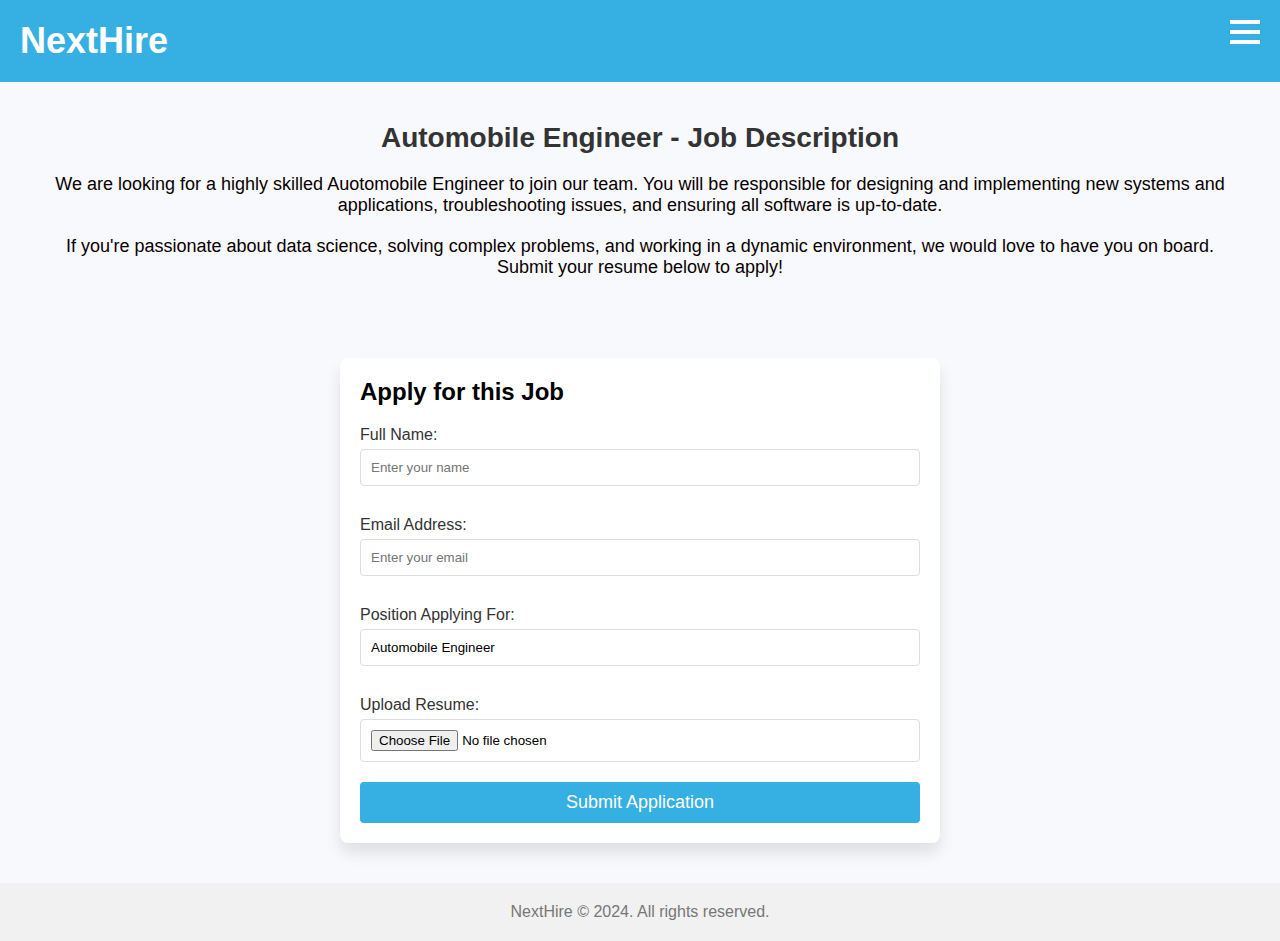
<file: Automobileform.html>
<!DOCTYPE html>
<html lang="en">
<head>
    <meta charset="UTF-8">
    <meta name="viewport" content="width=device-width, initial-scale=1.0">
    <title>NextHire - Job Application</title>
    <style>
        * {
            margin: 0;
            padding: 0;
            box-sizing: border-box;
            font-family: 'Arial', sans-serif;
        }

        body {
            background-color: #f7f9fc;
        }

        .header {
            display: flex;
            justify-content: space-between;
            text-align: center;
            background-color: #36b0e3;
            padding: 20px;
        }

        .animate-header {
            font-size: 36px;
            color: white;
            animation: fadeIn 2s ease-in-out;
        }

        .menu-icon {
            cursor: pointer;
            display: flex;
            flex-direction: column;
            gap: 6px;
        }

        .menu-icon .line {
            width: 30px;
            height: 4px;
            background-color: white;
        }

        .job-section {
            text-align: center;
            padding: 40px;
        }

        .job-section h2 {
            font-size: 28px;
            color: #333;
            animation: slideDown 1s ease;
        }

        .job-desc {
            font-size: 18px;
            color: #090000;
            margin-top: 20px;
            animation: fadeInText 2s;
        }

        .form-section {
            max-width: 600px;
            margin: 40px auto;
            background-color: white;
            padding: 20px;
            box-shadow: 0 10px 15px rgba(0, 0, 0, 0.1);
            border-radius: 8px;
            animation: fadeIn 1.5s ease;
        }

        .form-section h2 {
            font-size: 24px;
            margin-bottom: 20px;
        }

        form label {
            display: block;
            margin: 10px 0 5px;
            font-size: 16px;
            color: #333;
        }

        form input[type="text"],
        form input[type="email"],
        form input[type="file"] {
            width: 100%;
            padding: 10px;
            margin-bottom: 20px;
            border: 1px solid #ddd;
            border-radius: 4px;
        }

        .apply-btn {
            display: block;
            width: 100%;
            padding: 10px;
            background-color: #36b0e3;
            color: white;
            font-size: 18px;
            border: none;
            border-radius: 4px;
            cursor: pointer;
            transition: background-color 0.3s ease;
        }

        .apply-btn:hover {
            background-color: #2a91bb;
        }

        /* Animations */
        @keyframes fadeIn {
            0% {
                opacity: 0;
                transform: translateY(-10px);
            }
            100% {
                opacity: 1;
                transform: translateY(0);
            }
        }

        @keyframes growLine {
            0% {
                width: 0;
            }
            100% {
                width: 30px;
            }
        }

        @keyframes slideDown {
            0% {
                transform: translateY(-50px);
            }
            100% {
                transform: translateY(0);
            }
        }

        @keyframes fadeInText {
            0% {
                opacity: 0;
            }
            100% {
                opacity: 1;
            }
        }

        footer {
            text-align: center;
            margin-top: 20px;
            padding: 20px;
            background-color: #f1f1f1;
            color: #777;
        }
    </style>
</head>
<body>
    <header class="header">
        <h1 class="animate-header">NextHire</h1>
        <div class="menu-icon">
            <div class="line"></div>
            <div class="line"></div>
            <div class="line"></div>
        </div>
    </header>

    <section class="job-section">
        <h2>Automobile Engineer - Job Description</h2>
        <p class="job-desc">
            We are looking for a highly skilled Auotomobile Engineer to join our team.
            You will be responsible for designing and implementing new systems and applications,
            troubleshooting issues, and ensuring all software is up-to-date.
        </p>
        <p class="job-desc">
            If you're passionate about data science, solving complex problems, and working in a dynamic environment,
            we would love to have you on board. Submit your resume below to apply!
        </p>
    </section>

    <section class="form-section">
        <h2>Apply for this Job</h2>
        <form id="job-form">
            <label for="name">Full Name:</label>
            <input type="text" id="name" name="name" placeholder="Enter your name" required>

            <label for="email">Email Address:</label>
            <input type="email" id="email" name="email" placeholder="Enter your email" required>

            <label for="position">Position Applying For:</label>
            <input type="text" id="position" name="position" value="Automobile Engineer" readonly>

            <label for="resume">Upload Resume:</label>
            <input type="file" id="resume" name="resume" accept=".pdf, .docx" required>

            <button type="submit" class="apply-btn">Submit Application</button>
        </form>
    </section>

    <footer>
        <p>NextHire &copy; 2024. All rights reserved.</p>
    </footer>

    <script>
        // Show a success message when the form is submitted
        document.getElementById('job-form').addEventListener('submit', function(event) {
            event.preventDefault();
            alert('Your application has been submitted successfully!');
        });
    </script>
</body>
</html>
</file>
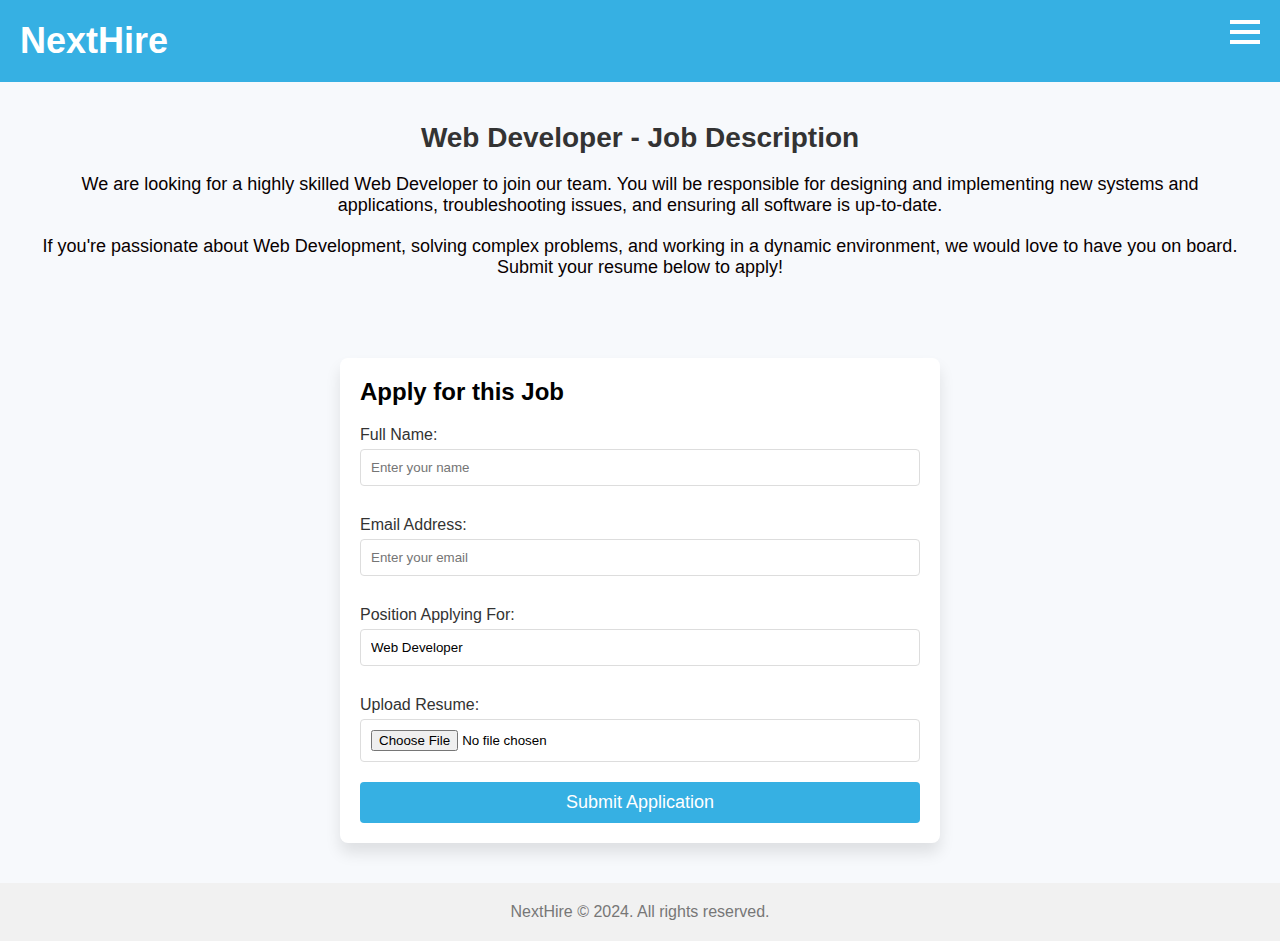
<file: businessform.html>
<!DOCTYPE html>
<html lang="en">
<head>
    <meta charset="UTF-8">
    <meta name="viewport" content="width=device-width, initial-scale=1.0">
    <title>NextHire - Job Application</title>
    <style>
        * {
            margin: 0;
            padding: 0;
            box-sizing: border-box;
            font-family: 'Arial', sans-serif;
        }

        body {
            background-color: #f7f9fc;
        }

        .header {
            display: flex;
            justify-content: space-between;
            text-align: center;
            background-color: #36b0e3;
            padding: 20px;
        }

        .animate-header {
            font-size: 36px;
            color: white;
            animation: fadeIn 2s ease-in-out;
        }

        .menu-icon {
            cursor: pointer;
            display: flex;
            flex-direction: column;
            gap: 6px;
        }

        .menu-icon .line {
            width: 30px;
            height: 4px;
            background-color: white;
        }

        .job-section {
            text-align: center;
            padding: 40px;
        }

        .job-section h2 {
            font-size: 28px;
            color: #333;
            animation: slideDown 1s ease;
        }

        .job-desc {
            font-size: 18px;
            color: #090000;
            margin-top: 20px;
            animation: fadeInText 2s;
        }

        .form-section {
            max-width: 600px;
            margin: 40px auto;
            background-color: white;
            padding: 20px;
            box-shadow: 0 10px 15px rgba(0, 0, 0, 0.1);
            border-radius: 8px;
            animation: fadeIn 1.5s ease;
        }

        .form-section h2 {
            font-size: 24px;
            margin-bottom: 20px;
        }

        form label {
            display: block;
            margin: 10px 0 5px;
            font-size: 16px;
            color: #333;
        }

        form input[type="text"],
        form input[type="email"],
        form input[type="file"] {
            width: 100%;
            padding: 10px;
            margin-bottom: 20px;
            border: 1px solid #ddd;
            border-radius: 4px;
        }

        .apply-btn {
            display: block;
            width: 100%;
            padding: 10px;
            background-color: #36b0e3;
            color: white;
            font-size: 18px;
            border: none;
            border-radius: 4px;
            cursor: pointer;
            transition: background-color 0.3s ease;
        }

        .apply-btn:hover {
            background-color: #2a91bb;
        }

        /* Animations */
        @keyframes fadeIn {
            0% {
                opacity: 0;
                transform: translateY(-10px);
            }
            100% {
                opacity: 1;
                transform: translateY(0);
            }
        }

        @keyframes growLine {
            0% {
                width: 0;
            }
            100% {
                width: 30px;
            }
        }

        @keyframes slideDown {
            0% {
                transform: translateY(-50px);
            }
            100% {
                transform: translateY(0);
            }
        }

        @keyframes fadeInText {
            0% {
                opacity: 0;
            }
            100% {
                opacity: 1;
            }
        }

        footer {
            text-align: center;
            margin-top: 20px;
            padding: 20px;
            background-color: #f1f1f1;
            color: #777;
        }
    </style>
</head>
<body>
    <header class="header">
        <h1 class="animate-header">NextHire</h1>
        <div class="menu-icon">
            <div class="line"></div>
            <div class="line"></div>
            <div class="line"></div>
        </div>
    </header>

    <section class="job-section">
        <h2>Web Developer - Job Description</h2>
        <p class="job-desc">
            We are looking for a highly skilled Web Developer to join our team.
            You will be responsible for designing and implementing new systems and applications,
            troubleshooting issues, and ensuring all software is up-to-date.
        </p>
        <p class="job-desc">
            If you're passionate about Web Development, solving complex problems, and working in a dynamic environment,
            we would love to have you on board. Submit your resume below to apply!
        </p>
    </section>

    <section class="form-section">
        <h2>Apply for this Job</h2>
        <form id="job-form">
            <label for="name">Full Name:</label>
            <input type="text" id="name" name="name" placeholder="Enter your name" required>

            <label for="email">Email Address:</label>
            <input type="email" id="email" name="email" placeholder="Enter your email" required>

            <label for="position">Position Applying For:</label>
            <input type="text" id="position" name="position" value="Web Developer" readonly>

            <label for="resume">Upload Resume:</label>
            <input type="file" id="resume" name="resume" accept=".pdf, .docx" required>

            <button type="submit" class="apply-btn">Submit Application</button>
        </form>
    </section>

    <footer>
        <p>NextHire &copy; 2024. All rights reserved.</p>
    </footer>

    <script>
        // Show a success message when the form is submitted
        document.getElementById('job-form').addEventListener('submit', function(event) {
            event.preventDefault();
            alert('Your application has been submitted successfully!');
        });
    </script>
</body>
</html>
</file>
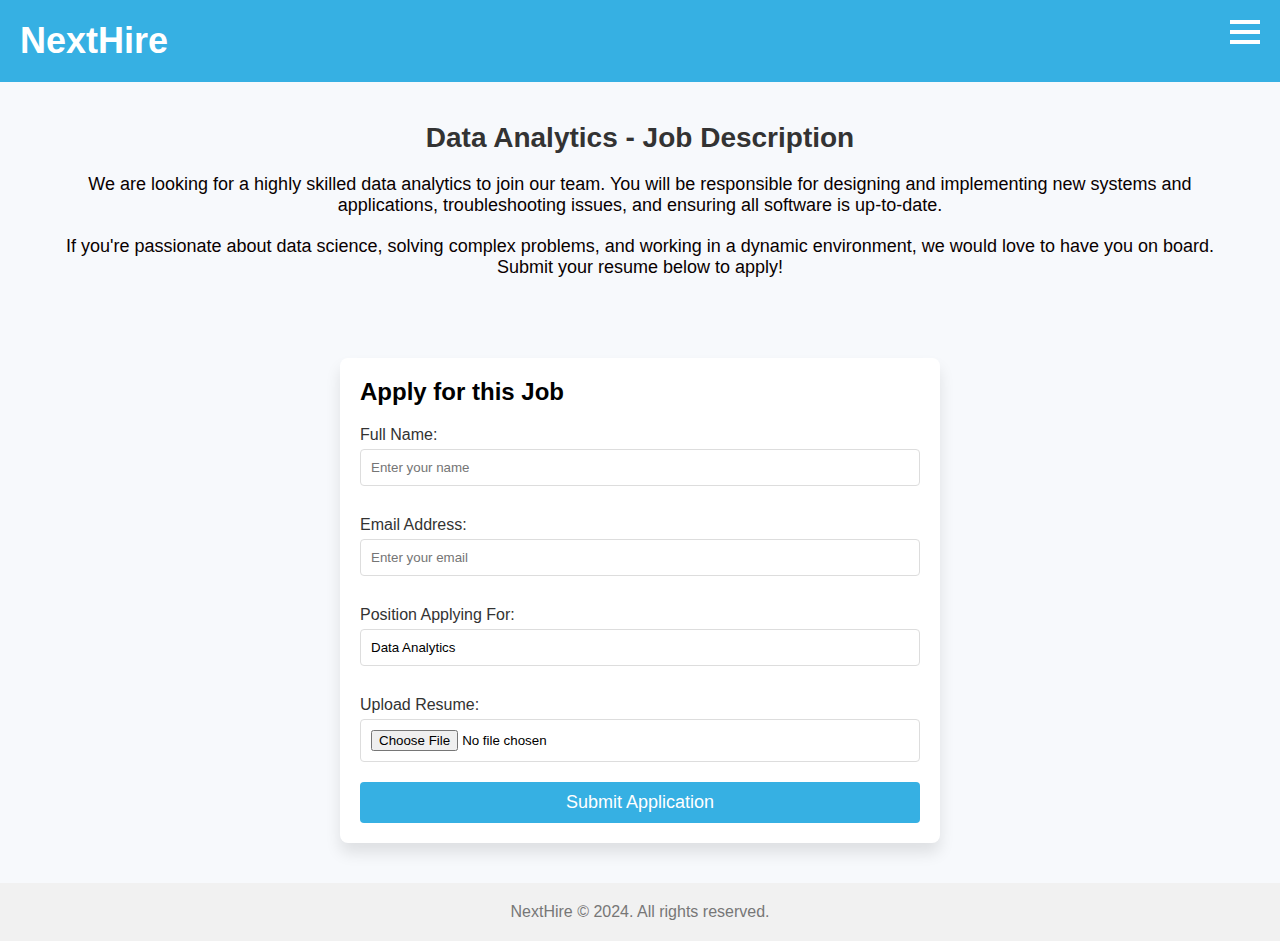
<file: dataform.html>
<!DOCTYPE html>
<html lang="en">
<head>
    <meta charset="UTF-8">
    <meta name="viewport" content="width=device-width, initial-scale=1.0">
    <title>NextHire - Job Application</title>
    <style>
        * {
            margin: 0;
            padding: 0;
            box-sizing: border-box;
            font-family: 'Arial', sans-serif;
        }

        body {
            background-color: #f7f9fc;
        }

        .header {
            display: flex;
            justify-content: space-between;
            text-align: center;
            background-color: #36b0e3;
            padding: 20px;
        }

        .animate-header {
            font-size: 36px;
            color: white;
            animation: fadeIn 2s ease-in-out;
        }

        .menu-icon {
            cursor: pointer;
            display: flex;
            flex-direction: column;
            gap: 6px;
        }

        .menu-icon .line {
            width: 30px;
            height: 4px;
            background-color: white;
        }

        .job-section {
            text-align: center;
            padding: 40px;
        }

        .job-section h2 {
            font-size: 28px;
            color: #333;
            animation: slideDown 1s ease;
        }

        .job-desc {
            font-size: 18px;
            color: #090000;
            margin-top: 20px;
            animation: fadeInText 2s;
        }

        .form-section {
            max-width: 600px;
            margin: 40px auto;
            background-color: white;
            padding: 20px;
            box-shadow: 0 10px 15px rgba(0, 0, 0, 0.1);
            border-radius: 8px;
            animation: fadeIn 1.5s ease;
        }

        .form-section h2 {
            font-size: 24px;
            margin-bottom: 20px;
        }

        form label {
            display: block;
            margin: 10px 0 5px;
            font-size: 16px;
            color: #333;
        }

        form input[type="text"],
        form input[type="email"],
        form input[type="file"] {
            width: 100%;
            padding: 10px;
            margin-bottom: 20px;
            border: 1px solid #ddd;
            border-radius: 4px;
        }

        .apply-btn {
            display: block;
            width: 100%;
            padding: 10px;
            background-color: #36b0e3;
            color: white;
            font-size: 18px;
            border: none;
            border-radius: 4px;
            cursor: pointer;
            transition: background-color 0.3s ease;
        }

        .apply-btn:hover {
            background-color: #2a91bb;
        }

        /* Animations */
        @keyframes fadeIn {
            0% {
                opacity: 0;
                transform: translateY(-10px);
            }
            100% {
                opacity: 1;
                transform: translateY(0);
            }
        }

        @keyframes growLine {
            0% {
                width: 0;
            }
            100% {
                width: 30px;
            }
        }

        @keyframes slideDown {
            0% {
                transform: translateY(-50px);
            }
            100% {
                transform: translateY(0);
            }
        }

        @keyframes fadeInText {
            0% {
                opacity: 0;
            }
            100% {
                opacity: 1;
            }
        }

        footer {
            text-align: center;
            margin-top: 20px;
            padding: 20px;
            background-color: #f1f1f1;
            color: #777;
        }
    </style>
</head>
<body>
    <header class="header">
        <h1 class="animate-header">NextHire</h1>
        <div class="menu-icon">
            <div class="line"></div>
            <div class="line"></div>
            <div class="line"></div>
        </div>
    </header>

    <section class="job-section">
        <h2>Data Analytics - Job Description</h2>
        <p class="job-desc">
            We are looking for a highly skilled data analytics to join our team.
            You will be responsible for designing and implementing new systems and applications,
            troubleshooting issues, and ensuring all software is up-to-date.
        </p>
        <p class="job-desc">
            If you're passionate about data science, solving complex problems, and working in a dynamic environment,
            we would love to have you on board. Submit your resume below to apply!
        </p>
    </section>

    <section class="form-section">
        <h2>Apply for this Job</h2>
        <form id="job-form">
            <label for="name">Full Name:</label>
            <input type="text" id="name" name="name" placeholder="Enter your name" required>

            <label for="email">Email Address:</label>
            <input type="email" id="email" name="email" placeholder="Enter your email" required>

            <label for="position">Position Applying For:</label>
            <input type="text" id="position" name="position" value="Data Analytics" readonly>

            <label for="resume">Upload Resume:</label>
            <input type="file" id="resume" name="resume" accept=".pdf, .docx" required>

            <button type="submit" class="apply-btn">Submit Application</button>
        </form>
    </section>

    <footer>
        <p>NextHire &copy; 2024. All rights reserved.</p>
    </footer>

    <script>
        // Show a success message when the form is submitted
        document.getElementById('job-form').addEventListener('submit', function(event) {
            event.preventDefault();
            alert('Your application has been submitted successfully!');
        });
    </script>
</body>
</html>
</file>
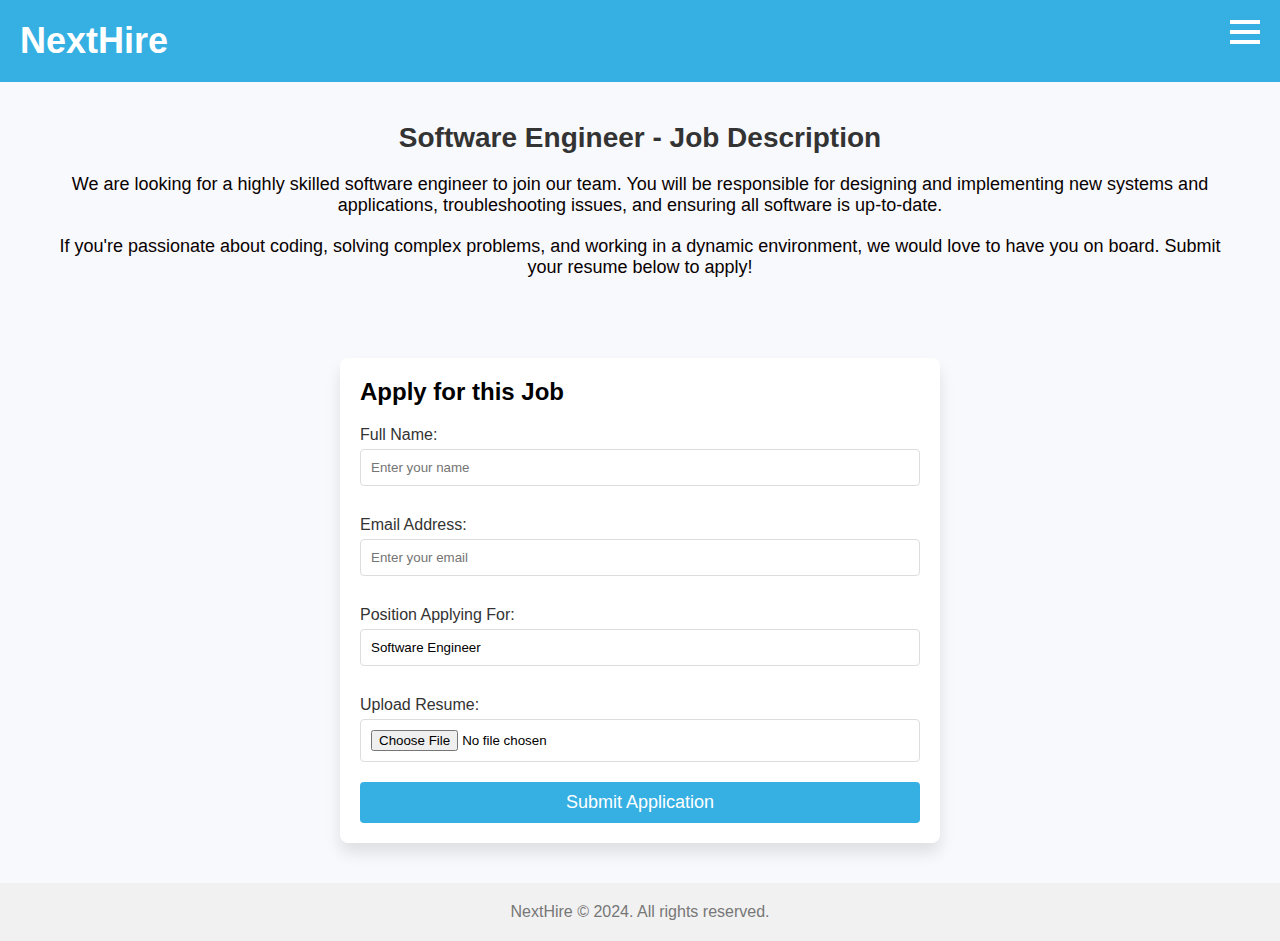
<file: form.html>
<!DOCTYPE html>
<html lang="en">
<head>
    <meta charset="UTF-8">
    <meta name="viewport" content="width=device-width, initial-scale=1.0">
    <title>NextHire - Job Application</title>
    <style>
        * {
            margin: 0;
            padding: 0;
            box-sizing: border-box;
            font-family: 'Arial', sans-serif;
        }

        body {
            background-color: #f7f9fc;
        }

        .header {
            display: flex;
            justify-content: space-between;
            text-align: center;
            background-color: #36b0e3;
            padding: 20px;
        }

        .animate-header {
            font-size: 36px;
            color: white;
            animation: fadeIn 2s ease-in-out;
        }

        .menu-icon {
            cursor: pointer;
            display: flex;
            flex-direction: column;
            gap: 6px;
        }

        .menu-icon .line {
            width: 30px;
            height: 4px;
            background-color: white;
        }

        .job-section {
            text-align: center;
            padding: 40px;
        }

        .job-section h2 {
            font-size: 28px;
            color: #333;
            animation: slideDown 1s ease;
        }

        .job-desc {
            font-size: 18px;
            color: #090000;
            margin-top: 20px;
            animation: fadeInText 2s;
        }

        .form-section {
            max-width: 600px;
            margin: 40px auto;
            background-color: white;
            padding: 20px;
            box-shadow: 0 10px 15px rgba(0, 0, 0, 0.1);
            border-radius: 8px;
            animation: fadeIn 1.5s ease;
        }

        .form-section h2 {
            font-size: 24px;
            margin-bottom: 20px;
        }

        form label {
            display: block;
            margin: 10px 0 5px;
            font-size: 16px;
            color: #333;
        }

        form input[type="text"],
        form input[type="email"],
        form input[type="file"] {
            width: 100%;
            padding: 10px;
            margin-bottom: 20px;
            border: 1px solid #ddd;
            border-radius: 4px;
        }

        .apply-btn {
            display: block;
            width: 100%;
            padding: 10px;
            background-color: #36b0e3;
            color: white;
            font-size: 18px;
            border: none;
            border-radius: 4px;
            cursor: pointer;
            transition: background-color 0.3s ease;
        }

        .apply-btn:hover {
            background-color: #2a91bb;
        }

        /* Animations */
        @keyframes fadeIn {
            0% {
                opacity: 0;
                transform: translateY(-10px);
            }
            100% {
                opacity: 1;
                transform: translateY(0);
            }
        }

        @keyframes growLine {
            0% {
                width: 0;
            }
            100% {
                width: 30px;
            }
        }

        @keyframes slideDown {
            0% {
                transform: translateY(-50px);
            }
            100% {
                transform: translateY(0);
            }
        }

        @keyframes fadeInText {
            0% {
                opacity: 0;
            }
            100% {
                opacity: 1;
            }
        }

        footer {
            text-align: center;
            margin-top: 20px;
            padding: 20px;
            background-color: #f1f1f1;
            color: #777;
        }
    </style>
</head>
<body>
    <header class="header">
        <h1 class="animate-header">NextHire</h1>
        <div class="menu-icon">
            <div class="line"></div>
            <div class="line"></div>
            <div class="line"></div>
        </div>
    </header>

    <section class="job-section">
        <h2>Software Engineer - Job Description</h2>
        <p class="job-desc">
            We are looking for a highly skilled software engineer to join our team.
            You will be responsible for designing and implementing new systems and applications,
            troubleshooting issues, and ensuring all software is up-to-date.
        </p>
        <p class="job-desc">
            If you're passionate about coding, solving complex problems, and working in a dynamic environment,
            we would love to have you on board. Submit your resume below to apply!
        </p>
    </section>

    <section class="form-section">
        <h2>Apply for this Job</h2>
        <form id="job-form">
            <label for="name">Full Name:</label>
            <input type="text" id="name" name="name" placeholder="Enter your name" required>

            <label for="email">Email Address:</label>
            <input type="email" id="email" name="email" placeholder="Enter your email" required>

            <label for="position">Position Applying For:</label>
            <input type="text" id="position" name="position" value="Software Engineer" readonly>

            <label for="resume">Upload Resume:</label>
            <input type="file" id="resume" name="resume" accept=".pdf, .docx" required>

            <button type="submit" class="apply-btn">Submit Application</button>
        </form>
    </section>

    <footer>
        <p>NextHire &copy; 2024. All rights reserved.</p>
    </footer>

    <script>
        // Show a success message when the form is submitted
        document.getElementById('job-form').addEventListener('submit', function(event) {
            event.preventDefault();
            alert('Your application has been submitted successfully!');
        });
    </script>
</body>
</html>
</file>
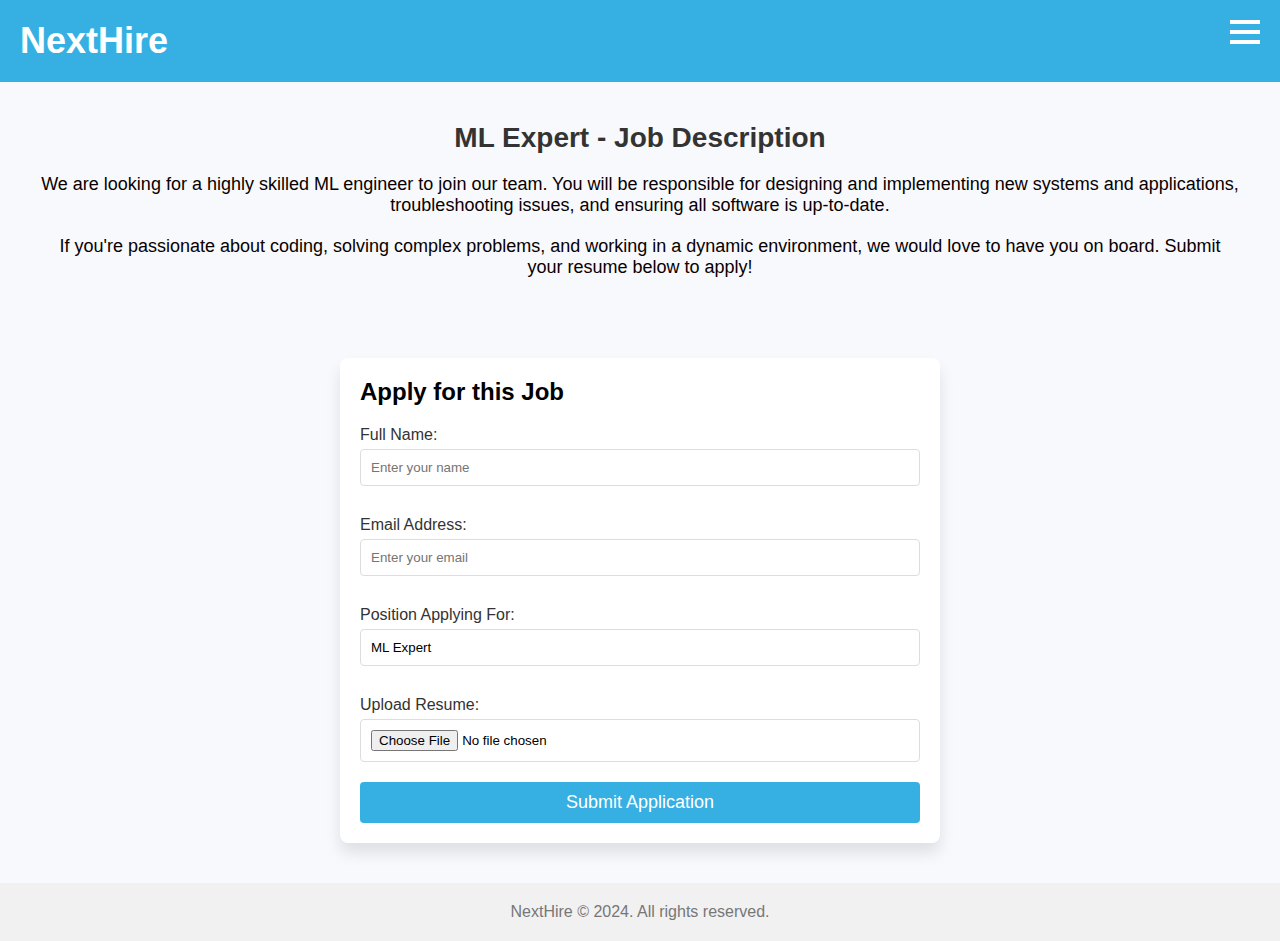
<file: MLform.html>
<!DOCTYPE html>
<html lang="en">
<head>
    <meta charset="UTF-8">
    <meta name="viewport" content="width=device-width, initial-scale=1.0">
    <title>NextHire - Job Application</title>
    <style>
        * {
            margin: 0;
            padding: 0;
            box-sizing: border-box;
            font-family: 'Arial', sans-serif;
        }

        body {
            background-color: #f7f9fc;
        }

        .header {
            display: flex;
            justify-content: space-between;
            text-align: center;
            background-color: #36b0e3;
            padding: 20px;
        }

        .animate-header {
            font-size: 36px;
            color: white;
            animation: fadeIn 2s ease-in-out;
        }

        .menu-icon {
            cursor: pointer;
            display: flex;
            flex-direction: column;
            gap: 6px;
        }

        .menu-icon .line {
            width: 30px;
            height: 4px;
            background-color: white;
        }

        .job-section {
            text-align: center;
            padding: 40px;
        }

        .job-section h2 {
            font-size: 28px;
            color: #333;
            animation: slideDown 1s ease;
        }

        .job-desc {
            font-size: 18px;
            color: #090000;
            margin-top: 20px;
            animation: fadeInText 2s;
        }

        .form-section {
            max-width: 600px;
            margin: 40px auto;
            background-color: white;
            padding: 20px;
            box-shadow: 0 10px 15px rgba(0, 0, 0, 0.1);
            border-radius: 8px;
            animation: fadeIn 1.5s ease;
        }

        .form-section h2 {
            font-size: 24px;
            margin-bottom: 20px;
        }

        form label {
            display: block;
            margin: 10px 0 5px;
            font-size: 16px;
            color: #333;
        }

        form input[type="text"],
        form input[type="email"],
        form input[type="file"] {
            width: 100%;
            padding: 10px;
            margin-bottom: 20px;
            border: 1px solid #ddd;
            border-radius: 4px;
        }

        .apply-btn {
            display: block;
            width: 100%;
            padding: 10px;
            background-color: #36b0e3;
            color: white;
            font-size: 18px;
            border: none;
            border-radius: 4px;
            cursor: pointer;
            transition: background-color 0.3s ease;
        }

        .apply-btn:hover {
            background-color: #2a91bb;
        }

        /* Animations */
        @keyframes fadeIn {
            0% {
                opacity: 0;
                transform: translateY(-10px);
            }
            100% {
                opacity: 1;
                transform: translateY(0);
            }
        }

        @keyframes growLine {
            0% {
                width: 0;
            }
            100% {
                width: 30px;
            }
        }

        @keyframes slideDown {
            0% {
                transform: translateY(-50px);
            }
            100% {
                transform: translateY(0);
            }
        }

        @keyframes fadeInText {
            0% {
                opacity: 0;
            }
            100% {
                opacity: 1;
            }
        }

        footer {
            text-align: center;
            margin-top: 20px;
            padding: 20px;
            background-color: #f1f1f1;
            color: #777;
        }
    </style>
</head>
<body>
    <header class="header">
        <h1 class="animate-header">NextHire</h1>
        <div class="menu-icon">
            <div class="line"></div>
            <div class="line"></div>
            <div class="line"></div>
        </div>
    </header>

    <section class="job-section">
        <h2>ML Expert - Job Description</h2>
        <p class="job-desc">
            We are looking for a highly skilled ML engineer to join our team.
            You will be responsible for designing and implementing new systems and applications,
            troubleshooting issues, and ensuring all software is up-to-date.
        </p>
        <p class="job-desc">
            If you're passionate about coding, solving complex problems, and working in a dynamic environment,
            we would love to have you on board. Submit your resume below to apply!
        </p>
    </section>

    <section class="form-section">
        <h2>Apply for this Job</h2>
        <form id="job-form">
            <label for="name">Full Name:</label>
            <input type="text" id="name" name="name" placeholder="Enter your name" required>

            <label for="email">Email Address:</label>
            <input type="email" id="email" name="email" placeholder="Enter your email" required>

            <label for="position">Position Applying For:</label>
            <input type="text" id="position" name="position" value="ML Expert" readonly>

            <label for="resume">Upload Resume:</label>
            <input type="file" id="resume" name="resume" accept=".pdf, .docx" required>

            <button type="submit" class="apply-btn">Submit Application</button>
        </form>
    </section>

    <footer>
        <p>NextHire &copy; 2024. All rights reserved.</p>
    </footer>

    <script>
        // Show a success message when the form is submitted
        document.getElementById('job-form').addEventListener('submit', function(event) {
            event.preventDefault();
            alert('Your application has been submitted successfully!');
        });
    </script>
</body>
</html>
</file>
